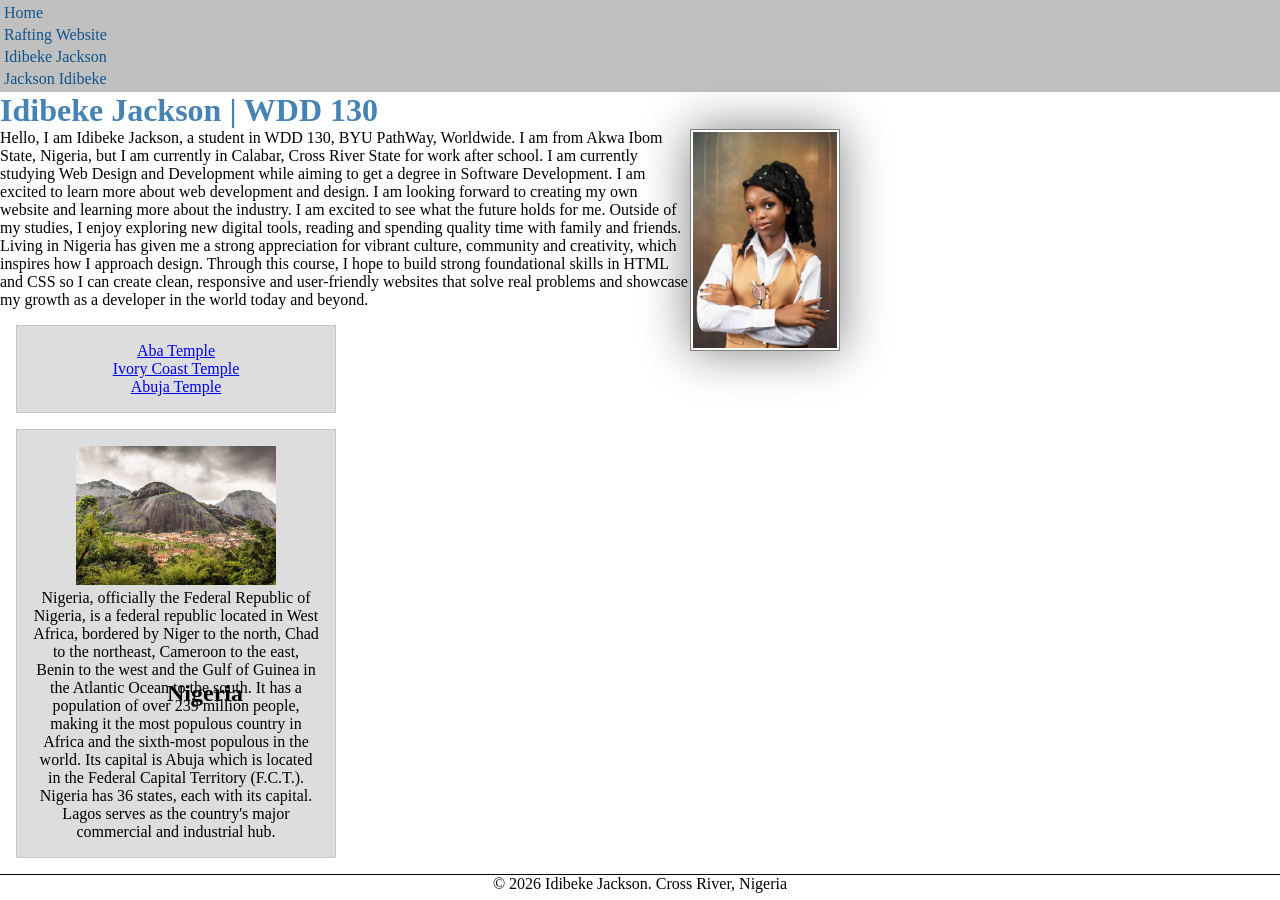
<file: index.html>
<!DOCTYPE html>
<html lang="en-US">

<head>
    <meta charset="UTF-8">
    <meta name="viewport" content="width=device-width, initial-scale=1.0">
    <title>Idibeke Jackson | WDD 130</title>
    <meta name="description" content="Idibeke Jackson's WDD 130 course home page featuring web development projects, personal background and information about Nigeria.">
    <meta name="author" content="Idibeke Jackson">
    <link rel="stylesheet" href="styles/styles.css">
</head>

<body>
    <header>
        <nav>
            <ul>
                <li><a href="#">Home</a></li>
                <li><a href="wwr/">Rafting Website</a></li>
                <li><a href="https://www.linkedin.com/in/idibeke-jackson-ba118b341">Idibeke Jackson</a></li>
                <li><a href="https://www.facebook.com/idy.jackson.5">Jackson Idibeke</a></li>
            </ul>
        </nav>
    </header>
    <main>
        <h1>Idibeke Jackson | WDD 130</h1>
        <img src="images/profile.jpg" alt="Idibeke Jackson" width="200">
        <p>Hello, I am Idibeke Jackson, a student in WDD 130, BYU PathWay, Worldwide. I am from Akwa Ibom State, Nigeria, but I am currently in Calabar, Cross River State for work after school. I am currently studying Web Design and Development while aiming to get a degree in Software Development. I am excited to learn more about web development and design. I am looking forward to creating my own website and learning more about the industry. I am excited to see what the future holds for me. Outside of my studies, I enjoy exploring new digital tools, reading and spending quality time with family and friends. Living in Nigeria has given me a strong appreciation for vibrant culture, community and creativity, which inspires how I approach design. Through this course, I hope to build strong foundational skills in HTML and CSS so I can create clean, responsive and user-friendly websites that solve real problems and showcase my growth as a developer in the world today and beyond.
        </p>

        <ul class="box">
            <li>
                <a href="https://churchofjesuschristtemples.org/aba-nigeria-temple/" target="_blank" rel="noopener">Aba Temple</a>
            </li>
            <li>
                <a href="https://churchofjesuschristtemples.org/abidjan-ivory-coast-temple/" target="_blank" rel="noopener">Ivory Coast Temple</a>
            </li>
            <li><a href="https://churchofjesuschristtemples.org/abuja-nigeria-temple/" target="_blank" rel="noopener">Abuja Temple</a>
            </li>
        </ul>
    </main>

    <aside class="box">
        <h2>Nigeria</h2>
        <img src="images/nigeria.jpeg" alt="Nigerian rock">
        <p>Nigeria, officially the Federal Republic of Nigeria, is a federal republic located in West Africa, bordered by Niger to the north, Chad to the northeast, Cameroon to the east, Benin to the west and the Gulf of Guinea in the Atlantic Ocean to the south. It has a population of over 239 million people, making it the most populous country in Africa and the sixth-most populous in the world. Its capital is Abuja which is located in the Federal Capital Territory (F.C.T.). Nigeria has 36 states, each with its capital. Lagos serves as the country's major commercial and industrial hub.</p>
    </aside>

    <footer>
        <p>&copy; 2026 Idibeke Jackson. Cross River, Nigeria</p>
    </footer>
</body>

</html>
</file>
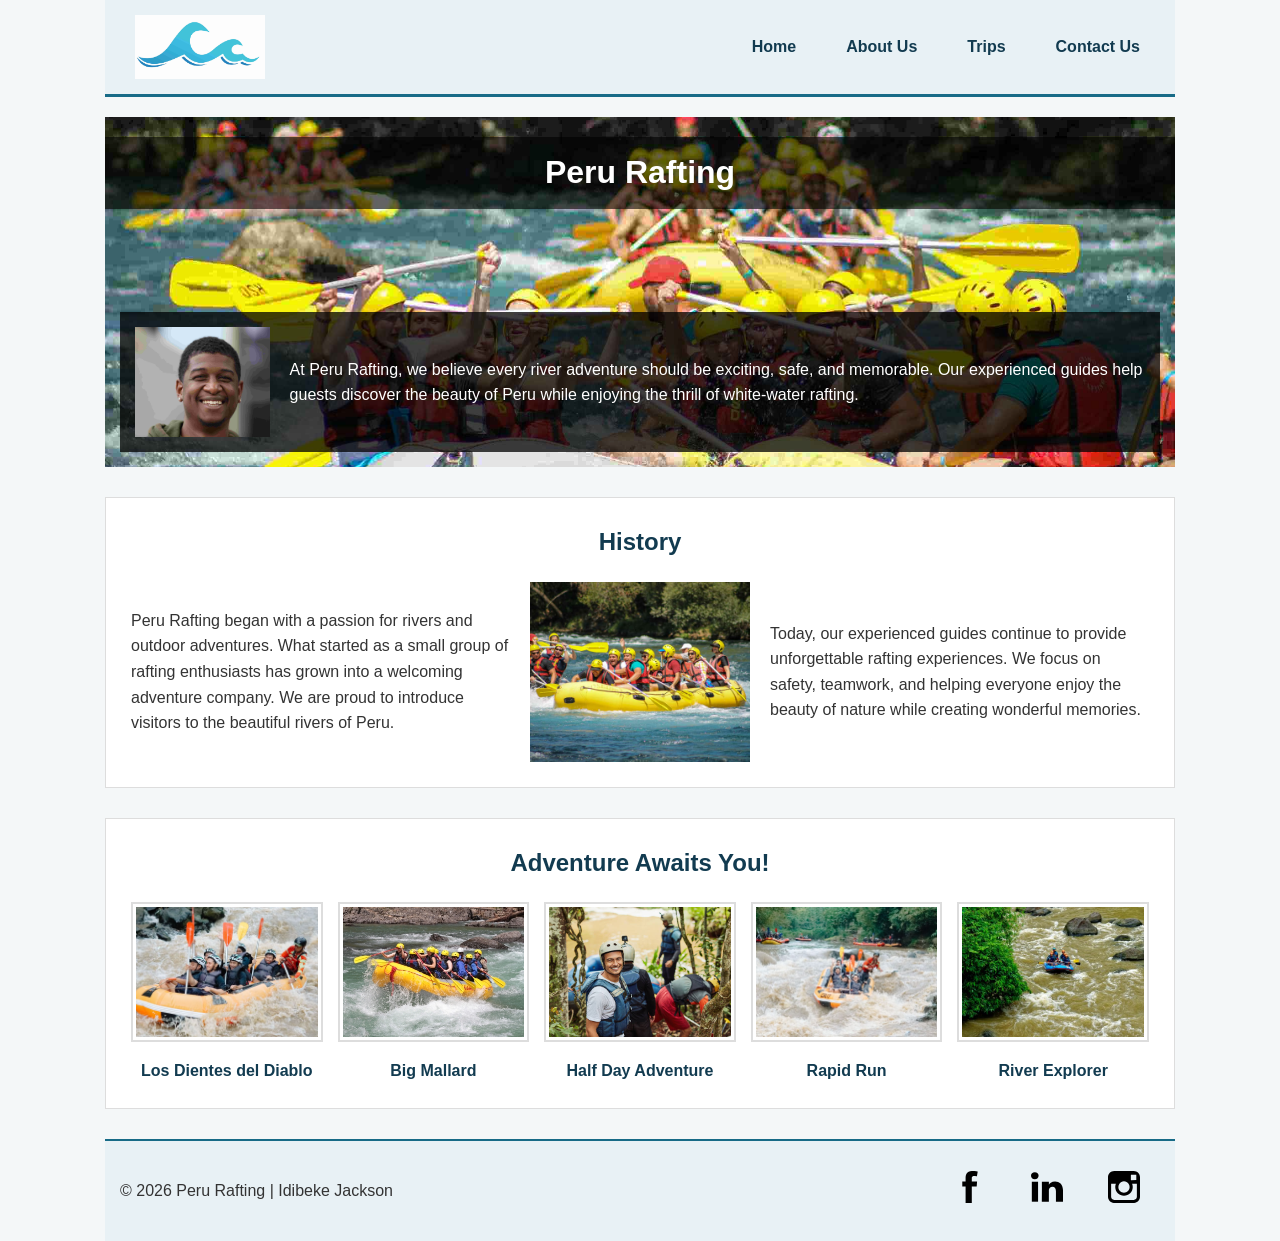
<file: wwr/about.html>
<!DOCTYPE html>
<html lang="en">

<head>
    <meta charset="UTF-8">
    <meta name="viewport" content="width=device-width, initial-scale=1.0">
    <meta name="description" content="Learn about Peru Rafting, our history, and our exciting river adventures.">
    <meta name="author" content="Idibeke Jackson">

    <link rel="stylesheet" href="styles/rafting.css">

    <title>About Us | Peru Rafting</title>
</head>

<body>

    <header>
        <img src="images/logo.jpg" alt="Peru Rafting Logo">

        <nav>
            <ul>
                <li><a href="index.html">Home</a></li>
                <li><a href="about.html">About Us</a></li>
                <li><a href="trips.html">Trips</a></li>
                <li><a href="contact.html">Contact Us</a></li>
            </ul>
        </nav>
    </header>

    <main>

        <div class="hero">
            <img src="images/background.jpg" alt="Group of people riding a raft">

            <h1>Peru Rafting</h1>

            <article>
                <img src="images/person-smiling.jpg" alt="A happy rafting client">

                <p>
                    At Peru Rafting, we believe every river adventure
                    should be exciting, safe, and memorable. Our
                    experienced guides help guests discover the
                    beauty of Peru while enjoying the thrill of
                    white-water rafting.
                </p>
            </article>
        </div>

        <section class="history">

            <h2>History</h2>

            <div class="history-content">

                <p>
                    Peru Rafting began with a passion for rivers
                    and outdoor adventures. What started as a small
                    group of rafting enthusiasts has grown into a
                    welcoming adventure company. We are proud to
                    introduce visitors to the beautiful rivers of
                    Peru.
                </p>

                <img src="images/history.jpg" alt="People enjoying a rafting adventure">

                <p>
                    Today, our experienced guides continue to
                    provide unforgettable rafting experiences.
                    We focus on safety, teamwork, and helping
                    everyone enjoy the beauty of nature while
                    creating wonderful memories.
                </p>

            </div>

        </section>

        <section class="adventures">

            <h2>Adventure Awaits You!</h2>

            <div class="adventure-gallery">

                <figure>
                    <img src="images/los-dientes-del-diablo.jpg" alt="Rafters navigating Los Dientes del Diablo">
                    <figcaption>Los Dientes del Diablo</figcaption>
                </figure>

                <figure>
                    <img src="images/big-mallard.jpg" alt="Rafting through Big Mallard rapids">
                    <figcaption>Big Mallard</figcaption>
                </figure>

                <figure>
                    <img src="images/half-day-adventure.jpg" alt="People enjoying a half day rafting adventure">
                    <figcaption>Half Day Adventure</figcaption>
                </figure>

                <figure>
                    <img src="images/rapid-run.jpg" alt="A raft navigating river rapids">
                    <figcaption>Rapid Run</figcaption>
                </figure>

                <figure>
                    <img src="images/river-explorer.jpg" alt="A rafting boat exploring a river">
                    <figcaption>River Explorer</figcaption>
                </figure>

            </div>

        </section>

    </main>

    <footer>

        <p>&copy; 2026 Peru Rafting | Idibeke Jackson</p>

        <nav class="socialmedia">

            <a href="https://facebook.com">
                <img src="images/facebook.svg" alt="Facebook">
            </a>

            <a href="https://linkedin.com">
                <img src="images/linkedin.svg" alt="LinkedIn">
            </a>

            <a href="https://instagram.com">
                <img src="images/instagram.svg" alt="Instagram">
            </a>

        </nav>

    </footer>

</body>

</html>
</file>
<file: styles/styles.css>
* {
    margin: 0;
    padding: 0;
    box-sizing: border-box;
}

nav {
    background-color: silver;
    padding: 2px;
}

nav a {
    color: rgb(16, 84, 139);
    display: block;
    padding: 2px;
    text-decoration: none;
}

nav ul {
    list-style: none;
}

h1 {
    color: steelblue;
}

main {
    max-width: 840px;
}

main img {
    width: 150px;
    height: auto;
    border: 1px solid grey;
    padding: 2px;
    box-shadow: 0 0 50px grey;
    float: right;
}

aside {
    width: 20rem;
    margin: 1rem;
    border: 1px solid rgb(0 0 0 / 0.2);
    padding: 1rem;
    background-color: white;
    color: black;
    text-align: center;
    position: relative;
}

aside img {
    width: 200px;
    height: auto;
}

aside h2 {
    position: absolute;
    top: 250px;
    left: 150px;
}

p {
    padding: 0;
}

footer {
    margin-top: 15px;
    border-top: 1px solid #000;
    text-align: center;
}

/*Class Selectors*/
.box {
    margin: 1rem;
    padding: 1rem;
    border: 1px solid rgb(0 0 0 / 10%);
    background-color: #ddd;
    width: 20em;
    text-align: center;
    list-style: none;
}
</file>
<file: wwr/styles/rafting.css>
/* GENERAL STYLING */

* {
    margin: 0;
    padding: 0;
    box-sizing: border-box;
}

:root {
    --primary-color: #123b50;
    --secondary-color: #e8f1f5;
    --accent-color: #176b87;
    --text-color: #333333;
    --background-color: #f4f7f8;
    --white-color: #ffffff;
    --border-color: #dddddd;
}

body {
    font-family: Arial, Helvetica, sans-serif;
    line-height: 1.6;
    color: var(--text-color);
    background-color: var(--background-color);
    max-width: 1100px;
    margin: 0 auto;
    padding: 0 15px;
}

/* HEADER USING CSS GRID */

header {
    display: grid;
    grid-template-columns: 160px 1fr;
    align-items: center;
    padding: 15px;
    background-color: var(--secondary-color);
    border-bottom: 3px solid var(--accent-color);
}

header img {
    width: 130px;
    height: auto;
    justify-self: center;
}

/* NAVIGATION USING CSS FLEXBOX */

nav {
    background-color: transparent;
    padding: 5px;
}

nav ul {
    display: flex;
    justify-content: flex-end;
    align-items: center;
    gap: 20px;
    list-style: none;
}

nav a {
    display: block;
    color: var(--primary-color);
    padding: 10px 15px;
    text-decoration: none;
    font-weight: bold;
}

nav a:hover {
    background-color: var(--accent-color);
    color: var(--white-color);
    border-radius: 5px;
}

/* MAIN CONTENT */

main {
    max-width: 1100px;
    margin: 20px auto;
}

h1,
h2 {
    color: var(--primary-color);
}

h2 {
    text-align: center;
    margin-bottom: 20px;
}

/* HERO SECTION */

.hero {
    position: relative;
    margin-bottom: 30px;
}

.hero > img {
    display: block;
    width: 100%;
    height: 350px;
    object-fit: cover;
}

.hero h1 {
    position: absolute;
    top: 20px;
    width: 100%;
    text-align: center;
    color: var(--white-color);
    background-color: #00000099;
    padding: 10px;
}

.hero article {
    position: absolute;
    bottom: 15px;
    left: 15px;
    right: 15px;
    display: flex;
    align-items: center;
    gap: 20px;
    padding: 15px;
    background-color: #000000bf;
    color: var(--white-color);
}

.hero article img {
    float: right;
    width: 140px;
    height: 110px;
    object-fit: cover;
}

/* HISTORY SECTION */

.history {
    background-color: var(--white-color);
    padding: 25px;
    margin-bottom: 30px;
    border: 1px solid var(--border-color);
}

.history-content {
    display: grid;
    grid-template-columns: 1fr 220px 1fr;
    align-items: center;
    gap: 20px;
}

.history-content img {
    width: 100%;
    height: 180px;
    object-fit: cover;
}

/* ADVENTURES SECTION */

.adventures {
    background-color: var(--white-color);
    padding: 25px;
    margin-bottom: 30px;
    border: 1px solid var(--border-color);
}

.adventure-gallery {
    display: grid;
    grid-template-columns: repeat(5, 1fr);
    gap: 15px;
}

.adventure-gallery figure {
    text-align: center;
}

.adventure-gallery img {
    width: 100%;
    height: 140px;
    object-fit: cover;
    border: 2px solid var(--border-color);
    padding: 3px;
}

.adventure-gallery figcaption {
    font-weight: bold;
    color: var(--primary-color);
    margin-top: 8px;
}

/* FOOTER */

footer {
    display: grid;
    grid-template-columns: 1fr auto;
    align-items: center;
    padding: 15px;
    margin-top: 20px;
    background-color: var(--secondary-color);
    border-top: 2px solid var(--accent-color);
}

footer p {
    text-align: left;
}

/* SOCIAL MEDIA ICONS */

.socialmedia {
    display: flex;
    justify-content: flex-end;
    align-items: center;
    gap: 15px;
}

.socialmedia img {
    width: 32px;
    height: 32px;
}

/* RESPONSIVE DESIGN */

@media screen and (max-width: 760px) {

    header {
        grid-template-columns: 1fr;
        justify-items: center;
    }

    nav ul {
        justify-content: center;
        flex-wrap: wrap;
        gap: 5px;
    }

    .history-content {
        grid-template-columns: 1fr 1fr;
    }

    .history-content img {
        grid-column: 1 / -1;
        grid-row: 2;
        max-width: 350px;
        justify-self: center;
    }

    .adventure-gallery {
        grid-template-columns: repeat(2, 1fr);
    }
}

@media screen and (max-width: 480px) {

    .hero article {
        left: 5px;
        right: 5px;
        gap: 8px;
        padding: 8px;
        font-size: 13px;
    }

    .hero article img {
        width: 85px;
        height: 85px;
    }

    .history-content {
        grid-template-columns: 1fr;
    }

    .history-content img {
        grid-column: auto;
        grid-row: auto;
    }

    .adventure-gallery {
        grid-template-columns: 1fr 1fr;
    }

    footer {
        grid-template-columns: 1fr;
        text-align: center;
        justify-items: center;
        gap: 10px;
    }

    footer p {
        text-align: center;
    }
}
</file>
